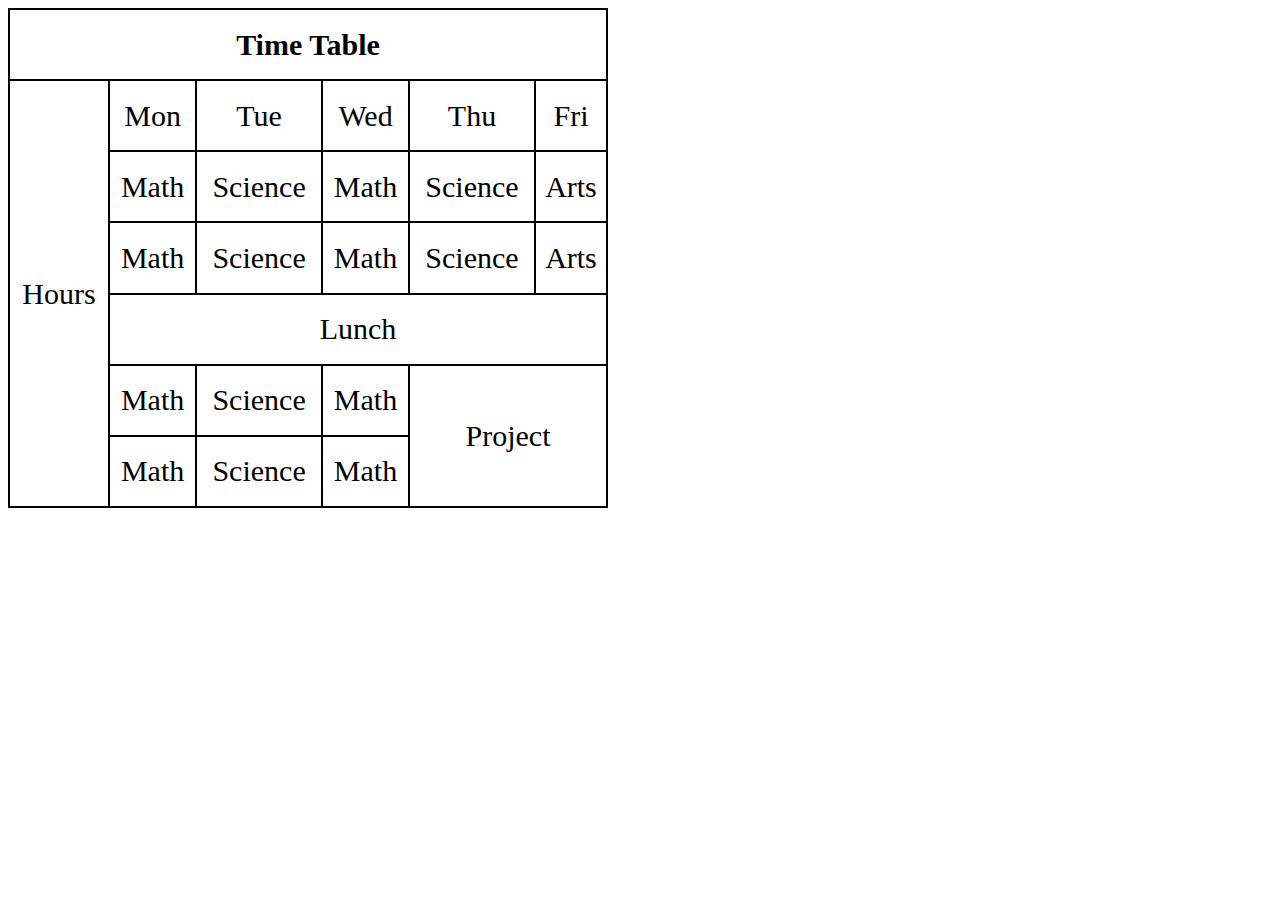
<file: index.html>
<!DOCTYPE html>
<html lang="en">
<head>
    <meta charset="UTF-8">
    <meta name="viewport" content="width=device-width, initial-scale=1.0">
    <title>Time Table</title>
    <link rel="stylesheet" href="style.css">
</head>
<body>
    <table>
        <tr><th colspan="6">Time Table</th></tr>
        <tr class="row1">
            <td rowspan="6">Hours</td>
            <td>Mon</td>
            <td>Tue</td>
            <td>Wed</td>
            <td>Thu</td>
            <td>Fri</td>
        </tr>
        <tr class="row2">
            <td>Math</td>
            <td>Science</td>
            <td>Math</td>
            <td>Science</td>
            <td>Arts</td>
        </tr>
        <tr class="row3">
            <td>Math</td>
            <td>Science</td>
            <td>Math</td>
            <td>Science</td>
            <td>Arts</td>
        </tr>
        <tr class="row4">
            <td colspan="5">Lunch</td>
        </tr>
        <tr>
            <td>Math</td>
            <td>Science</td>
            <td>Math</td>
            <td colspan="2" rowspan="4">Project</td>
        </tr>
        <tr>
            <td>Math</td>
            <td>Science</td>
            <td>Math</td>
        </tr>
    </table>
    
</body>
</html>
</file>
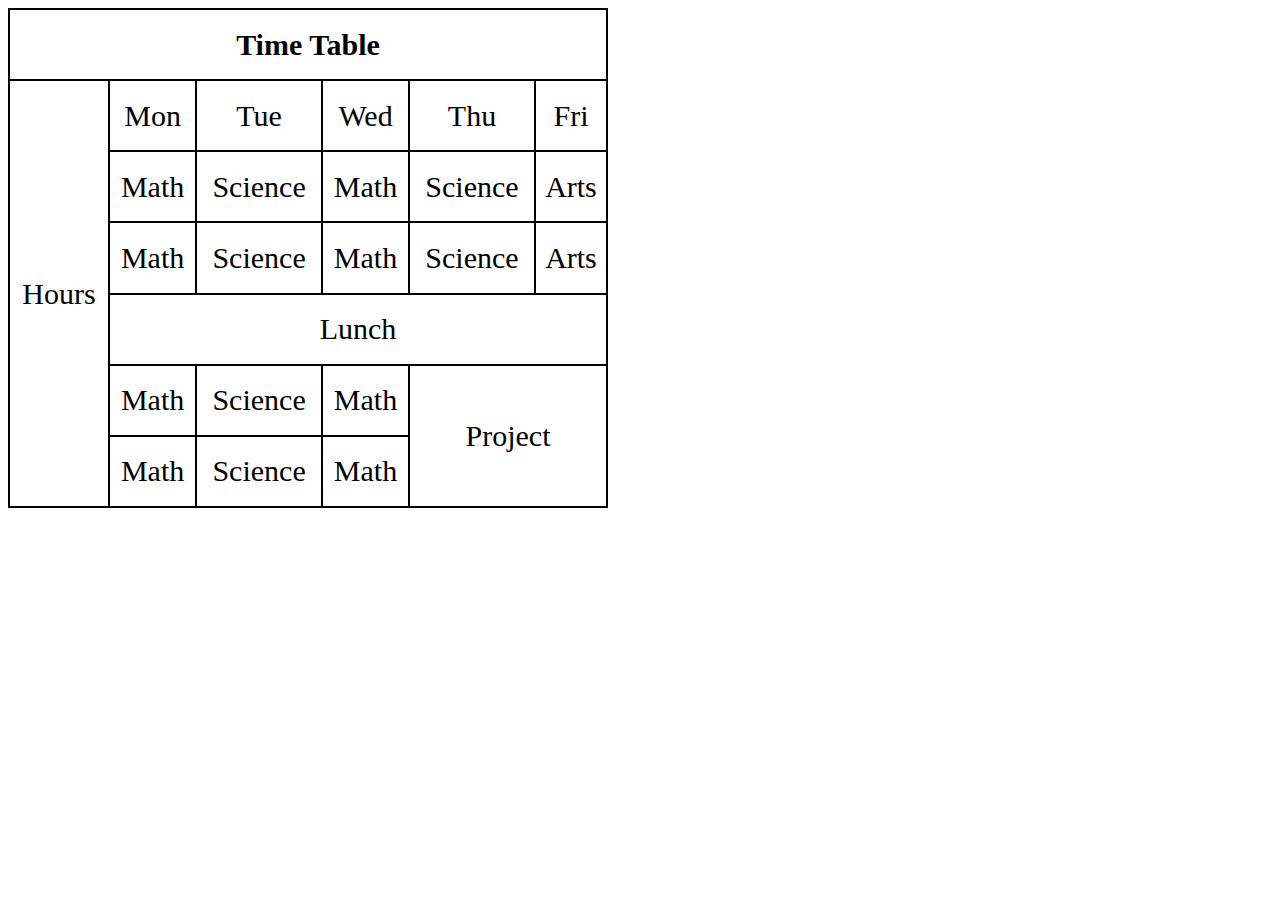
<file: table.html>
<!DOCTYPE html>
<html lang="en">
<head>
    <meta charset="UTF-8">
    <meta name="viewport" content="width=device-width, initial-scale=1.0">
    <title>Time Table</title>
    <link rel="stylesheet" href="style.css">
</head>
<body>
    <table>
        <tr><th colspan="6">Time Table</th></tr>
        <tr class="row1">
            <td rowspan="6">Hours</td>
            <td>Mon</td>
            <td>Tue</td>
            <td>Wed</td>
            <td>Thu</td>
            <td>Fri</td>
        </tr>
        <tr class="row2">
            <td>Math</td>
            <td>Science</td>
            <td>Math</td>
            <td>Science</td>
            <td>Arts</td>
        </tr>
        <tr class="row3">
            <td>Math</td>
            <td>Science</td>
            <td>Math</td>
            <td>Science</td>
            <td>Arts</td>
        </tr>
        <tr class="row4">
            <td colspan="5">Lunch</td>
        </tr>
        <tr>
            <td>Math</td>
            <td>Science</td>
            <td>Math</td>
            <td colspan="2" rowspan="4">Project</td>
        </tr>
        <tr>
            <td>Math</td>
            <td>Science</td>
            <td>Math</td>
        </tr>
    </table>
    
</body>
</html>
</file>
<file: style.css>
body{
    /* margin-left: 100px;
    margin-top: 100px;
    margin-right: 100px;
    margin-bottom: 100px; */
    justify-content: center;
    align-items: center;
    
    

}
table{
    align-content: center;
    text-align: center;
    width: 600px;
    height: 500px;
    font-size: 30px;
    /* margin-left: 30%;
    margin-top: 100px;
    margin-right: 30%;
    margin-bottom: 100px;
     */
}

table,tr,td{
    border: 2px solid black;
    border-collapse:collapse;
    
}

@media only screen and (max-width:1200px){

    body{
        /* margin-left: 100px;
        margin-top: 100px;
        margin-right: 100px;
        margin-bottom: 100px; */
        justify-content: center;
        align-items: center;
        margin:40px 10px 10px 10px;
        padding: 50px;
    }
        
        table{
            align-content: center;
            text-align: center;
            width: 500px;
            height: 500px;
            font-size: 30px;
            margin:40px 10px 10px 10px;
            padding: 50px;
            /* margin-left: 30%;
            margin-top: 100px;
            margin-right: 30%;
            margin-bottom: 100px; */
            
        }
        
    
}
</file>
